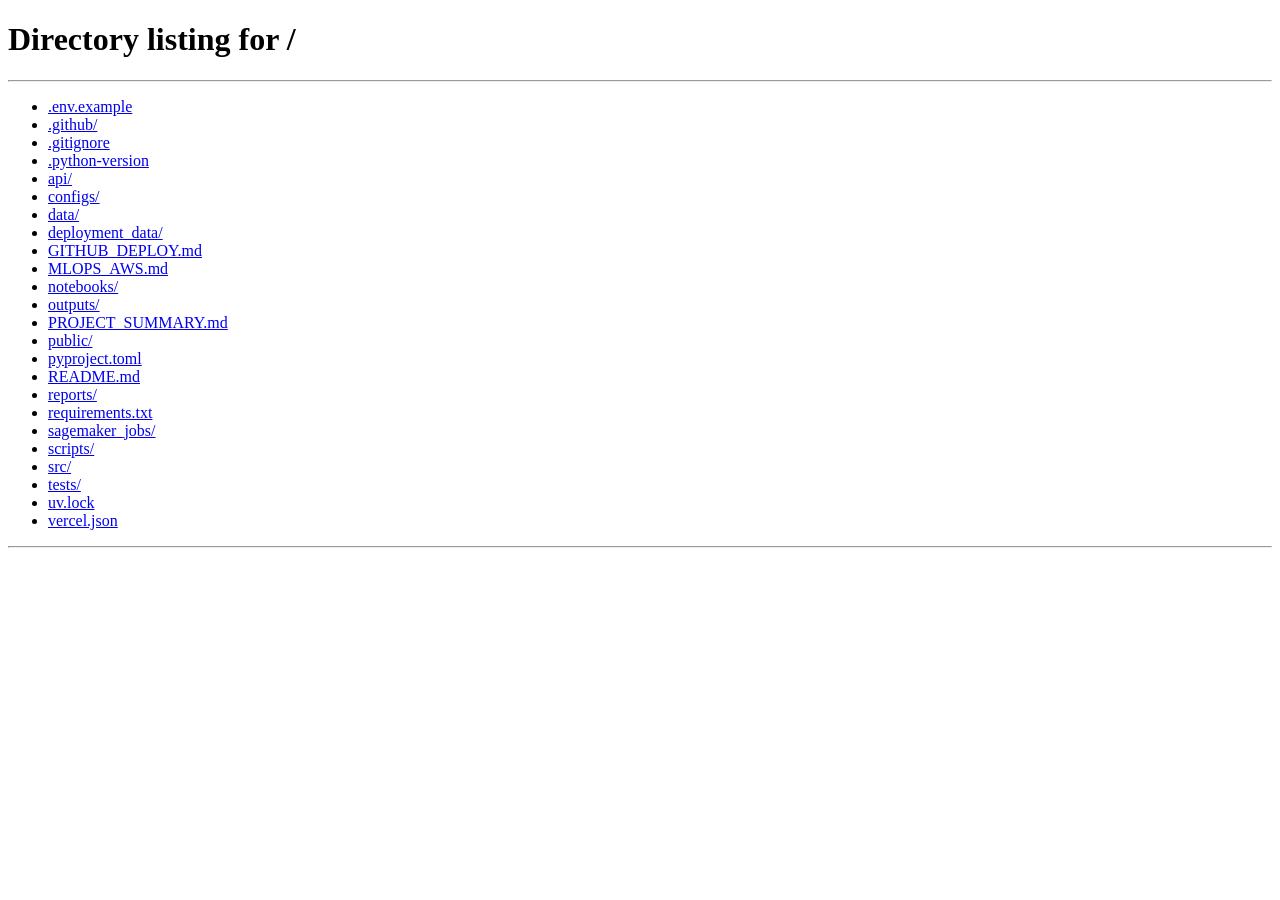
<file: public/strategy-lab.html>
<!doctype html>
<html lang="en">
<head>
  <meta charset="utf-8">
  <meta name="viewport" content="width=device-width, initial-scale=1">
  <title>Strategy Lab &#183; Power Trading Research</title>
  <meta http-equiv="refresh" content="0; url=/#lab">
  <link rel="canonical" href="/#lab">
  <script>location.replace('/#lab');</script>
</head>
<body style="font-family:system-ui,sans-serif;padding:24px">The Strategy Lab now lives on the <a href="/#lab">front page</a>.</body>
</html>
</file>
